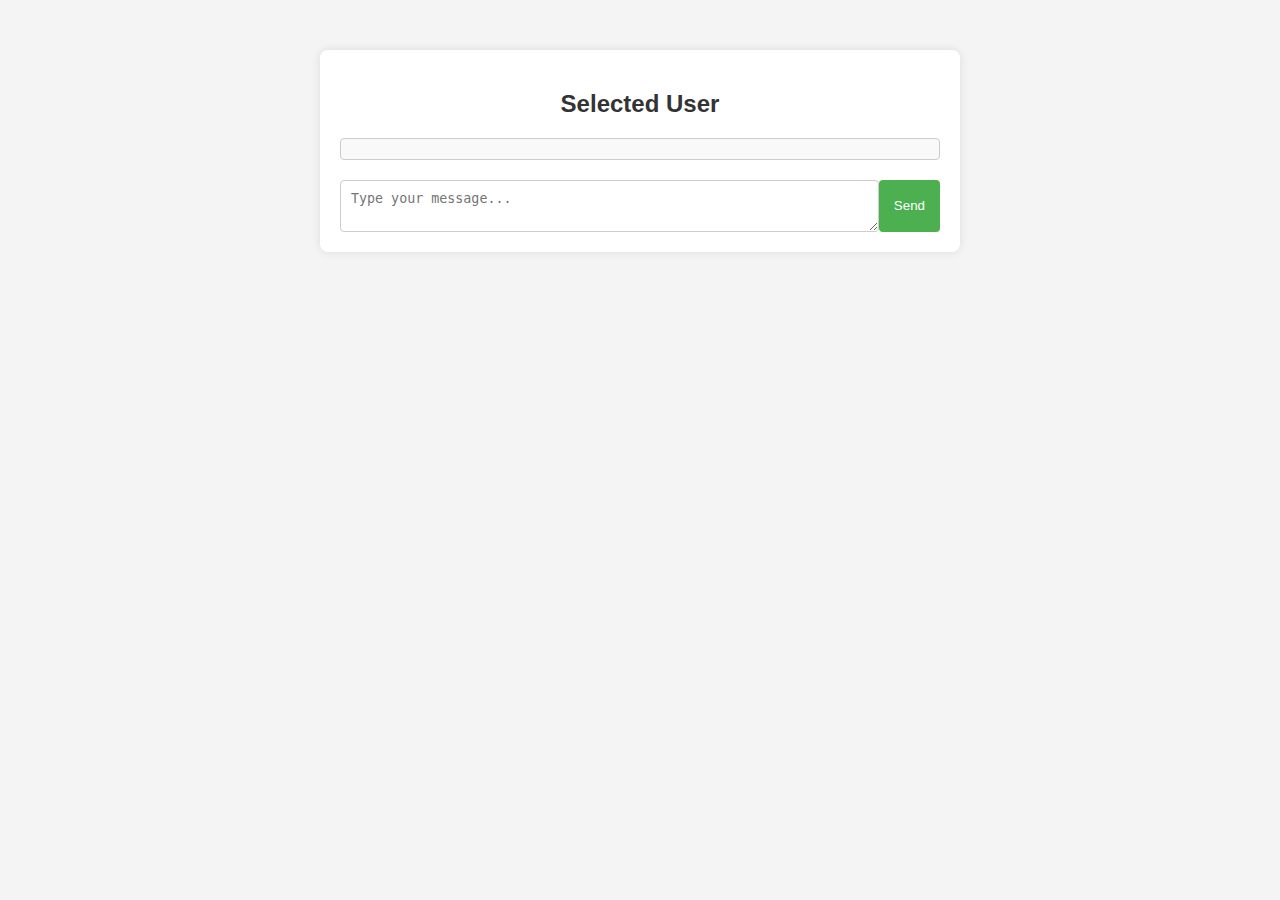
<file: chatBox/chatBox.html>
<!DOCTYPE html>
<html lang="en">
<head>
    <meta charset="UTF-8">
    <meta name="viewport" content="width=device-width, initial-scale=1.0">
    <link rel="stylesheet" href="chatBox.css">
    <title>Chatbox</title>
</head>
<body>
    <div class="container">
        <div id="chat-header">
            <h2 id="selected-user-name">Selected User</h2>
        </div>
            <div id="chat-window" style="text-align: end;"></div>
    
        <div id="message-input">
            <textarea id="message-textarea" placeholder="Type your message..."></textarea>
            <button id="send-message-button">Send</button>
        </div>
    </div>
   

    <script src="chatBox.js"></script>
</body>
</html>
</file>
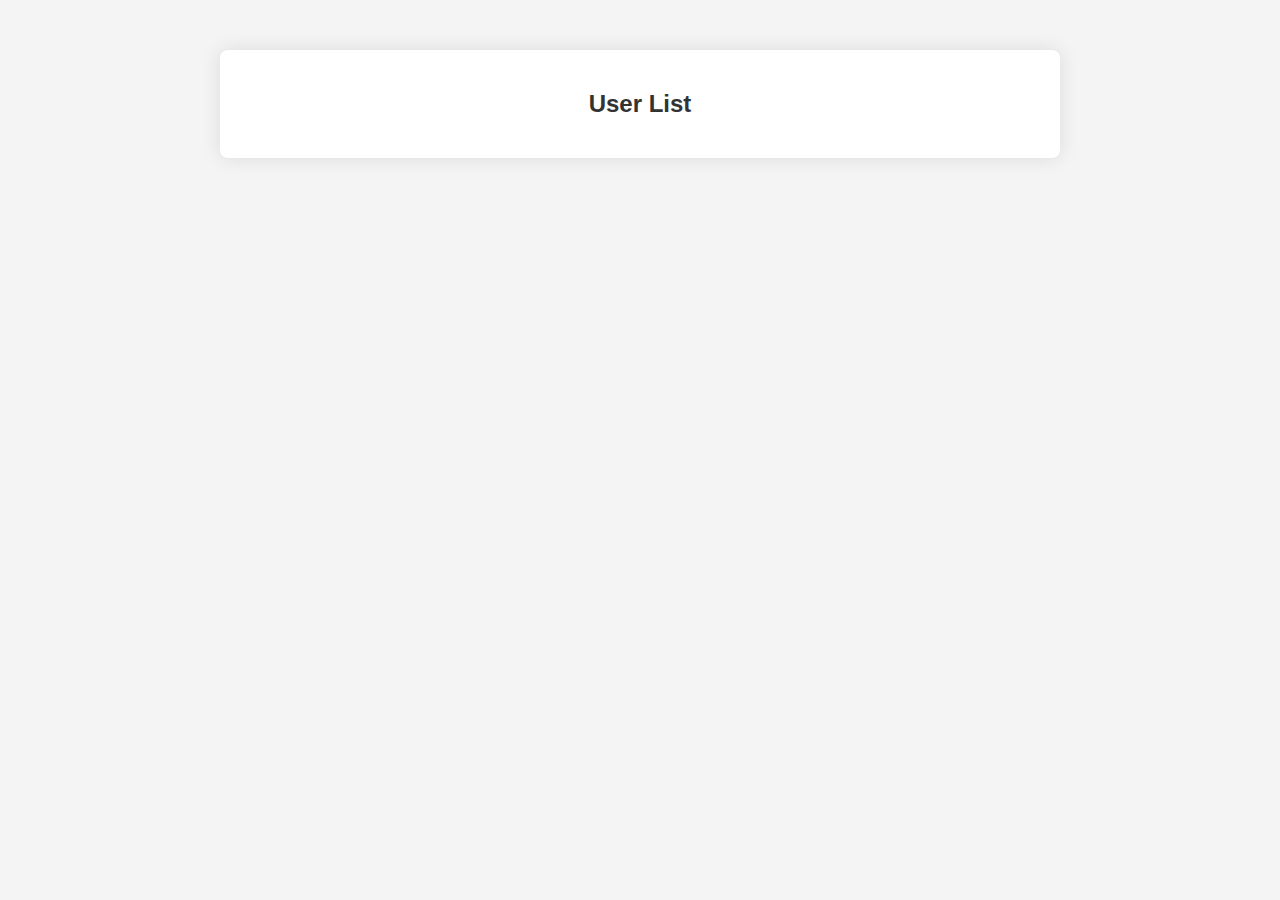
<file: dashboard/dashboard.html>
<!DOCTYPE html>
<html lang="en">
<head>
    <meta charset="UTF-8">
    <meta name="viewport" content="width=device-width, initial-scale=1.0">
    <link rel="stylesheet" href="dashboard.css">
    <title>Dashboard</title>
</head>
<body>
    <div class="container">
        <h2>User List</h2>
        <ul id="user-list">
        </ul>
    </div>
    <script src="dashboard.js"></script>
</body>
</html>
</file>
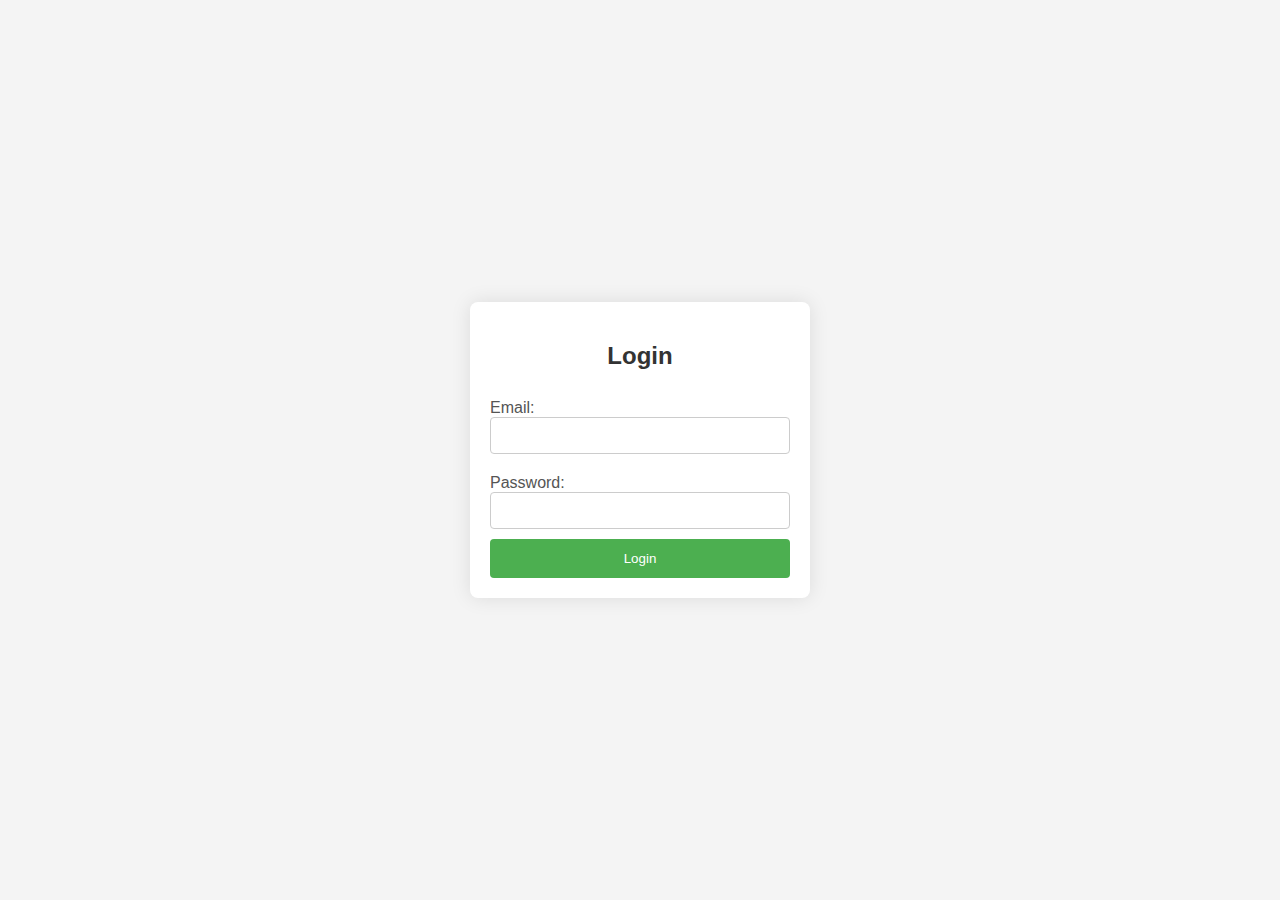
<file: login/login.html>
<!DOCTYPE html>
<html lang="en">
<head>
    <meta charset="UTF-8">
    <meta name="viewport" content="width=device-width, initial-scale=1.0">
    <link rel="stylesheet" href="login.css">
    <title>Echo-chat</title>
</head>
<body>
    <div class="container">
        <div id="login-form" class="form-container">
            <h2>Login</h2>
            <form id="login-form">
                <label for="login-emailId">Email:</label>
                <input type="text" id="login-emailId" required>

                <label for="login-password">Password:</label>
                <input type="password" id="login-password" required>

                <button type="button" onclick="login()">Login</button>
            </form>
        </div>
    </div>
    <script src="login.js"></script>
</body>
</html>
</file>
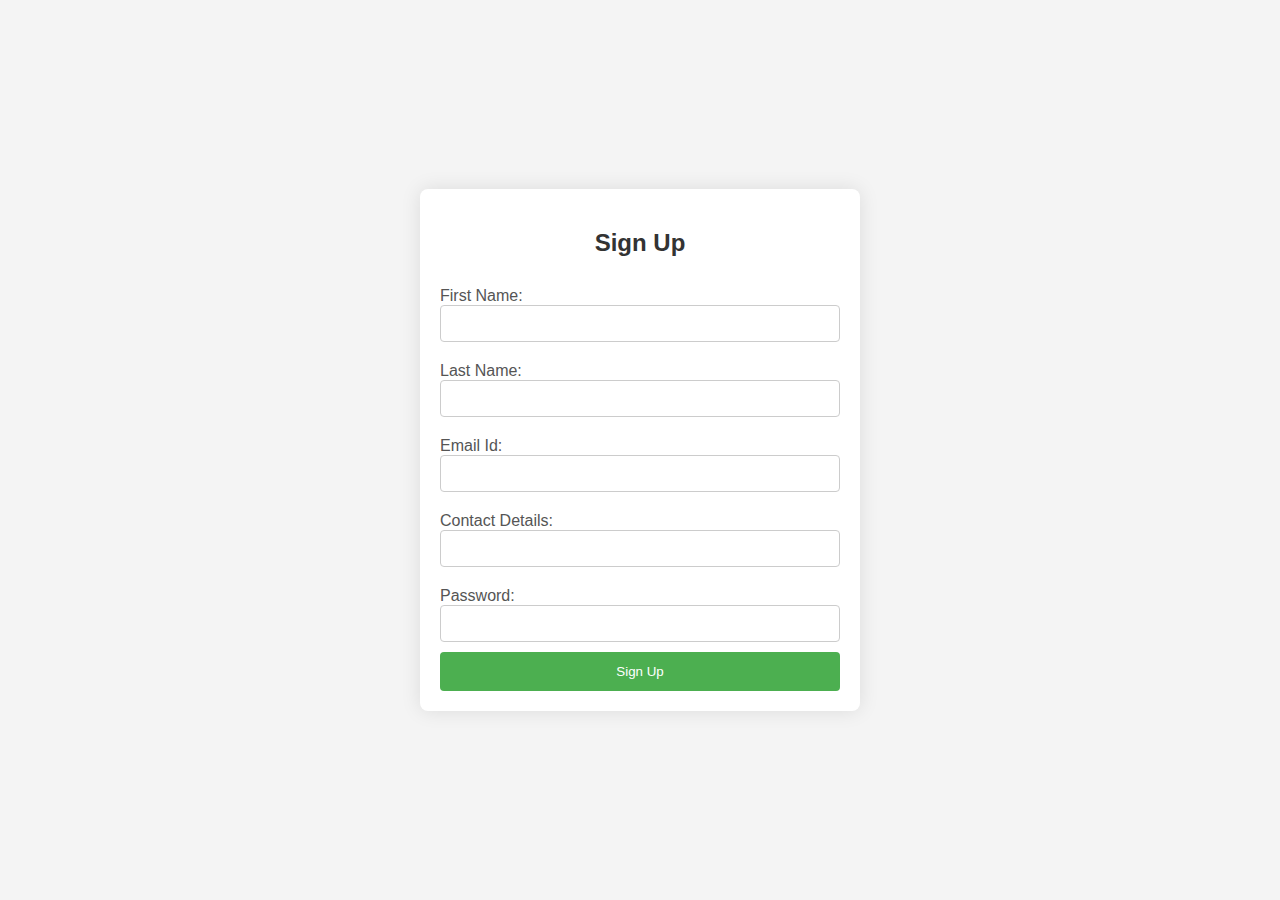
<file: signup/signUp.html>
<!DOCTYPE html>
<html lang="en">
<head>
    <meta charset="UTF-8">
    <meta name="viewport" content="width=device-width, initial-scale=1.0">
    <link rel="stylesheet" href="signUp.css">
    <title>Login and Signup</title>
</head>
<body>
    <div class="container">
        <div id="signup-form" class="form-container">
            <h2>Sign Up</h2>
            <form id="signup-form">
                <label for="signup-firstName">First Name:</label>
                <input type="text" id="signup-firstName" required>

                <label for="signup-lastName">Last Name:</label>
                <input type="text" id="signup-lastName" required>

                <label for="signup-emailId">Email Id:</label>
                <input type="text" id="signup-emailId" required>

                <label for="signup-contactDetails">Contact Details:</label>
                <input type="text" id="signup-contactDetails" required>

                <label for="signup-password">Password:</label>
                <input type="password" id="signup-password" required>

                <button type="button" onclick="signup()">Sign Up</button>
            </form>
        </div>
    </div>
    <script src="signUp.js"></script>
</body>
</html>
</file>
<file: chatBox/chatBox.css>
/* styles.css */

body {
    font-family: 'Arial', sans-serif;
    margin: 0;
    padding: 0;
    background-color: #f4f4f4;
}

.container {
    max-width: 600px;
    margin: 50px auto;
    background-color: #fff;
    padding: 20px;
    border-radius: 8px;
    box-shadow: 0 0 10px rgba(0, 0, 0, 0.1);
}

#chat-header {
    text-align: center;
    margin-bottom: 20px;
}

#selected-user-name {
    color: #333;
}

#chat-window {
    max-height: 300px;
    overflow-y: auto;
    padding: 10px;
    background-color: #f9f9f9;
    border: 1px solid #ccc;
    border-radius: 4px;
    margin-bottom: 20px;
}

#chat-window div {
    margin-bottom: 10px;
}

#message-input {
    display: flex;
    justify-content: space-between;
}

#message-textarea {
    flex: 1;
    padding: 10px;
    border: 1px solid #ccc;
    border-radius: 4px;
}

#send-message-button {
    background-color: #4caf50;
    color: #fff;
    border: none;
    padding: 10px 15px;
    border-radius: 4px;
    cursor: pointer;
    transition: background-color 0.3s;
}

#send-message-button:hover {
    background-color: #45a049;
}
</file>
<file: dashboard/dashboard.css>
body {
    font-family: 'Arial', sans-serif;
    margin: 0;
    padding: 0;
    background-color: #f4f4f4;
}

.container {
    max-width: 800px;
    margin: 50px auto;
    background-color: #fff;
    padding: 20px;
    border-radius: 8px;
    box-shadow: 0 0 20px rgba(0, 0, 0, 0.1);
}

h2 {
    text-align: center;
    color: #333;
}

#user-list {
    list-style-type: none;
    padding: 0;
}

li {
    border-bottom: 1px solid #ccc;
    padding: 10px;
    font-size: 16px;
}

li:last-child {
    border-bottom: none; /* Remove border from the last list item */
}

/* Optional: Add hover effect to list items */
li:hover {
    background-color: #f8f8f8;
    cursor: pointer;
}
</file>
<file: login/login.css>
body {
    font-family: 'Arial', sans-serif;
    margin: 0;
    display: flex;
    align-items: center;
    justify-content: center;
    height: 100vh;
    background-color: #f4f4f4;
}

#login-form {
    width: 300px;
}

.container {
    background-color: #ffffff;
    padding: 20px;
    border-radius: 8px;
    box-shadow: 0 0 20px rgba(0, 0, 0, 0.1);
}

h2 {
    text-align: center;
    color: #333;
}

form {
    display: flex;
    flex-direction: column;
}

label {
    margin-top: 10px;
    color: #555;
}

input,
textarea {
    width: 100%;
    padding: 10px;
    margin-bottom: 10px;
    border: 1px solid #ccc;
    border-radius: 4px;
    box-sizing: border-box; /* Ensure padding and border are included in the width */
    transition: border-color 0.3s ease-in-out;
}

input:focus,
textarea:focus {
    border-color: #4caf50;
}

button {
    background-color: #4caf50;
    color: white;
    padding: 12px 15px;
    border: none;
    border-radius: 4px;
    cursor: pointer;
    transition: background-color 0.3s ease-in-out;
}

button:hover {
    background-color: #45a049;
}
</file>
<file: signup/signUp.css>
body {
    font-family: 'Arial', sans-serif;
    margin: 0;
    display: flex;
    align-items: center;
    justify-content: center;
    height: 100vh;
    background-color: #f4f4f4;
}

#signup-form {
    width: 400px;
}

.container {
    background-color: #ffffff;
    padding: 20px;
    border-radius: 8px;
    box-shadow: 0 0 20px rgba(0, 0, 0, 0.1);
}

h2 {
    text-align: center;
    color: #333;
}

form {
    display: flex;
    flex-direction: column;
}

label {
    margin-top: 10px;
    color: #555;
}

input,
textarea {
    width: 100%;
    padding: 10px;
    margin-bottom: 10px;
    border: 1px solid #ccc;
    border-radius: 4px;
    box-sizing: border-box; /* Ensure padding and border are included in the width */
    transition: border-color 0.3s ease-in-out;
}

input:focus,
textarea:focus {
    border-color: #4caf50;
}

button {
    background-color: #4caf50;
    color: white;
    padding: 12px 15px;
    border: none;
    border-radius: 4px;
    cursor: pointer;
    transition: background-color 0.3s ease-in-out;
}

button:hover {
    background-color: #45a049;
}
</file>
